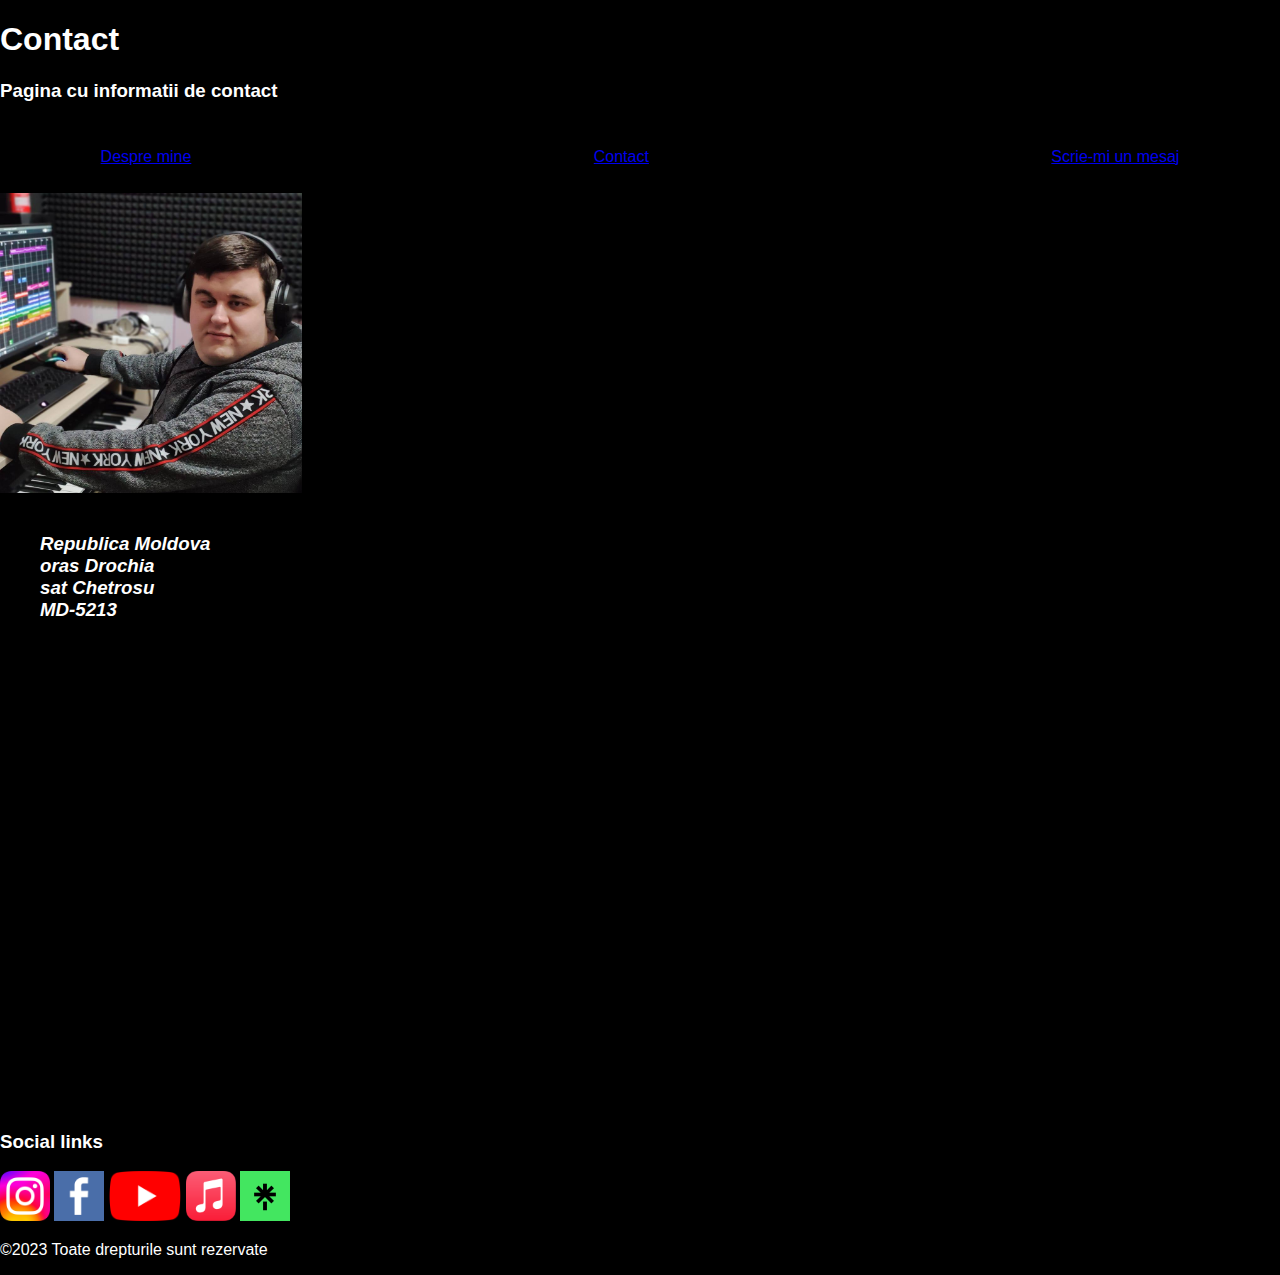
<file: contact.html>
<!DOCTYPE html>
<html lang="ro">
<head>
    <meta charset="UTF-8">
    <meta name="viewport" content="width=device-width, initial-scale=1.0">
    <title>Contact</title>

    <meta name='og:image' content='Content/Images/Icons/music_site-icon.png'>

    <link rel="icon" href="Content/Images/Icons/music_site-icon.png">
    <link rel="preconnect" href="https://fonts.googleapis.com">
    <link rel="preconnect" href="https://fonts.gstatic.com" crossorigin>
    <link href="https://fonts.googleapis.com/css2?family=Noto+Sans:ital,wght@0,100;0,300;0,400;0,500;0,600;0,700;0,800;0,900;1,100;1,200;1,300;1,400;1,500;1,600;1,700;1,800;1,900&display=swap" rel="stylesheet">
    
    <link rel="stylesheet" href="styles.css">
    
</head>

<body>
    <header>

        <h1 id="titlu_paginii">Contact</h1>
        
        <div><h3 id="citat_subtitlu">Pagina cu informatii de contact</h3></div>

    </header>

    <nav>
        <div>
            <a class="menu_option" href="biografie.html">Despre mine</a>
        </div>
        <br>
        <div>
            <a class="menu_option" href="contact.html">Contact</a>
        </div>
        <br>
        <div>
            <a class="menu_option" href="formular de contact.html">Scrie-mi un mesaj</a>
        </div>
    </nav>

    <main>

        <img height="300" src="Content/Images/323772955_n.jpg" alt="Dan Surlaru">
        <br><br>

        <address>
            <blockquote>
                <h3 class="abilitati">
                    Republica Moldova
                    <br>
                    oras Drochia
                    <br>
                    sat Chetrosu
                    <br>
                    MD-5213
                    <br>
                </h3>
            </blockquote>

        </address>

        <br>

        <iframe src="https://www.google.com/maps/embed?pb=!1m17!1m12!1m3!1d633.016861390365!2d27.903218593658703!3d48.07128393972961!2m3!1f0!2f0!3f0!3m2!1i1024!2i768!4f13.1!3m2!1m1!2zNDjCsDA0JzE2LjgiTiAyN8KwNTQnMTMuNiJF!5e1!3m2!1sro!2s!4v1698698345453!5m2!1sro!2s" width="600" height="450" style="border:0;" allowfullscreen="" loading="lazy" referrerpolicy="no-referrer-when-downgrade"></iframe>

    </main>

    <section>
        <h3 id="citat_subtitlu">Social links</h3>
        <a href="https://www.instagram.com/danypromusic/"><img height="50" src="Content/Images/Icons/Instagram-Icon-1.png" alt="instagram"></a>
        <a href="https://www.facebook.com/dan.surlaru.promusic"><img height="50" src="Content/Images/Icons/facebook-icon.png" alt="facebook"></a>
        <a href="https://www.youtube.com/@dansurlaru/featured"><img height="50" src="Content/Images/Icons/Youtube_logo.png" alt="youtube"></a>
        <a href="https://music.apple.com/md/artist/dan-surlaru/1449898549"><img height="50" src="Content/Images/Icons/Apple_Music_icon.svg.png"></a>
        <a href="https://linktr.ee/danypromusic?utm_source=linktree_profile_share&ltsid=41be8717-5ec8-4702-be0e-ae6fd41bd70f"><img height="50" src="Content/Images/Icons/Avatar-Symbol-Canopy.png"></a>
    </section>

    <footer id="footer_style">
        <p id="citat_subtitlu">©2023 Toate drepturile sunt rezervate</p>
    </footer>

</body>
</html>
</file>
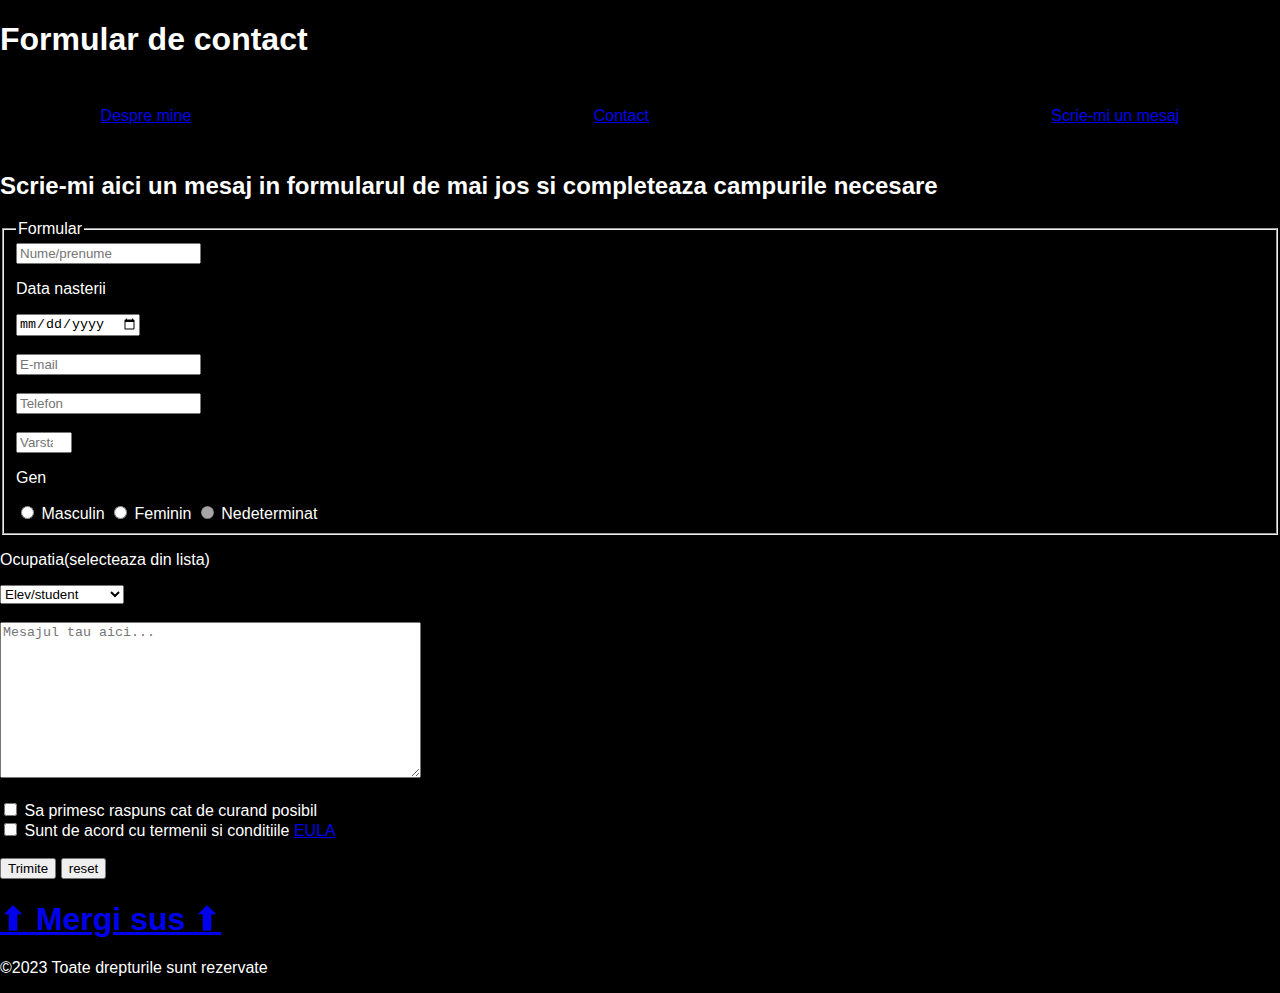
<file: formular de contact.html>
<!DOCTYPE html>
<html lang="RO">
<head>
    <meta charset="UTF-8">
    <meta name="viewport" content="width=, initial-scale=1.0">

    <link rel="icon" href="Content/Images/Icons/music_site-icon.png">
    <link rel="preconnect" href="https://fonts.googleapis.com">
    <link rel="preconnect" href="https://fonts.gstatic.com" crossorigin>
    <link href="https://fonts.googleapis.com/css2?family=Noto+Sans:ital,wght@0,100;0,300;0,400;0,500;0,600;0,700;0,800;0,900;1,100;1,200;1,300;1,400;1,500;1,600;1,700;1,800;1,900&display=swap" rel="stylesheet">
    
    <link rel="stylesheet" href="styles.css">

    <title>Formular de contact</title>
</head>
<body>
    
    <header>

        <h1 id="titlu_paginii">Formular de contact</h1>
        
    </header>

    <nav>
        <div>
            <a class="menu_option" href="biografie.html">Despre mine</a>
        </div>
        <br>
        <div>
            <a class="menu_option" href="contact.html">Contact</a>
        </div>
        <br>
        <div>
            <a class="menu_option" href="formular de contact.html">Scrie-mi un mesaj</a>
        </div>
    </nav>

    <main class="abilitati">

        <p><h2 class="menu_option">Scrie-mi aici un mesaj in formularul de mai jos si completeaza campurile necesare</h2></p>
    
        <form autocomplete="on">
            <fieldset>
                <legend>Formular</legend>
                <input type="text" placeholder="Nume/prenume" required> 
                <br>
                <p>Data nasterii</p>
                <input type="date" placeholder="Data nasterii" required>
                <br><br>
                <input type="email" placeholder="E-mail" required>
                <br><br>
                <input type="tel" placeholder="Telefon" required>
                <br><br>
                <input type="number" placeholder="Varsta" min="10" max="80">
            
                <br>
        
                <p>Gen</p>
                <input name="gender_select" id="gender_male" type="radio">
                <label for="gender_male">Masculin</label>
                <input name="gender_select" id="gender_female" type="radio">
                <label for="gender_female">Feminin</label>
                <input name="gender_select" id="gender_neutral" type="radio" disabled>
                <label for="gender_neutral">Nedeterminat</label>
                
                </fieldset>
    
                <p>Ocupatia(selecteaza din lista)</p>
                <select name="ocupatia" required>
                <option value="ocupatia">Elev/student</option>
                <option value="ocupatia">Liber profesionist</option>
                <option value="ocupatia">Somer</option>
                <option value="ocupatia">Angajat oficial</option>
                <option value="ocupatia">Pensionar</option>
                <option value="ocupatia">Concediu</option>
                </select>
    
                <br><br>
    
                <label for="message"></label>
                <textarea required minlength="50" cols="50" rows="10" name="Scrie mesajul tau aici" id="message" placeholder="Mesajul tau aici..." aria-required="true"></textarea>
                
                <br>
                <br>
    
                <input type="checkbox" id="agree" name="agree" value="accept"> 
                <label for="agree">Sa primesc raspuns cat de curand posibil</label>
                <br>
                <input type="checkbox" id="accept1" name="accept1" value="accept1" required>
                <label for="accept1">Sunt de acord cu termenii si conditiile <a href="https://en.wikipedia.org/wiki/End-user_license_agreement">EULA</a></label>
                <br>
                <br>
                <input type="submit" value="Trimite" name="Send" >
                <input type="reset" value="reset" name="Reset" />
                
        </form>
    </main>

    <footer id="footer_style">

        <h1><a href="#titlu_paginii" id="citat_subtitlu">⬆︎ Mergi sus ⬆︎</a></h1>

        <p id="citat_subtitlu">©2023 Toate drepturile sunt rezervate</p>

    </footer>
</body>
</html>
</file>
<file: styles.css>
body {
    margin: 0;
    padding: 0%;
    background-attachment: fixed;
    background-size: cover;

    font-family: 'Quicksand' , sans-serif;
    }

    html {
    overflow-x: hidden;
    color: rgb(255, 255, 255);
    background-color: black;
    }

    #video-background {
    position: fixed;
    right: 0; 
    bottom: 0;
    min-width: 100%; 
    min-height: 100%;
    width: auto; 
    height: auto;
    z-index: -100;
    }

    .mainSection {
        box-shadow: inset 2000px 0 0 0 rgba(65, 64, 64, 0.5);
        border-color: rgba(0, 0, 0, 1);
        margin-left: 0;
    }

    .container {
        display: flex;
        flex-direction: row;
        align-items: center;
        justify-content: flex-start;
        flex-wrap: wrap;
        align-content: space-around;
        column-gap: 1em;
        row-gap: 2em;       
        padding: 10px 10px 10px 10px;
    }

    .cardContent {
        display: none;
        width: 250px;
        height: 300px;
        /* border: solid 2px snow;
        border-radius: 10px; */
        align-content: center;
        text-align: center;
        padding-top: 10px;
        padding-bottom: 10px;
        cursor: pointer;
    }

    .cardContent:hover {
        transform: scale(1.20);
        transition: all 100ms ease-in ;
        
    }

    nav {
        display: flex;
        justify-content: space-around;
        align-items: center;
        min-height: 8vh;
        background-color: black;

    }

    .logo {
        color: rgb(255, 126, 75);
        text-transform: uppercase;
        letter-spacing: 5px;
        /* font size: 16px; */
    }

    .nav_item {
        display: flex;
        justify-content: space-evenly;
        width: 40%;
        
    }

    .nav_item li {
        list-style: none;
        
    }

    .nav_item a {
        color: rgb(54, 161, 255);
        letter-spacing: 3px;
        font-weight: bolder;
        font-size: 20px;
        text-decoration: none;
        padding-left: 20%;
        padding-right: 20%;
        
    }

    .nav_item a:hover {
        
        color: rgb(251, 251, 251);
        border-bottom: 5px solid;
        padding-bottom: 18px;
        /* transition-duration: 300ms;
        -webkit-transition-duration: 400ms; */
        transition: all .25s ease;
        
    }

    .sect_style {
        display: block;
        padding: 10px 0 10px 0;
        background-color: rgb(121, 121, 121);
        text-align: center;
    }

    .footer_style {
        display: block;

        background-color: black;
        background-repeat: repeat;
        padding: 2%;
        text-align: right;
        margin-right: 30px;
        z-index: auto;
    }

    .link_style {
        color: azure;
    }

    .link_style:hover {
        color: dodgerblue;
    }

    .citatSubtitlu {
        display: block;
        margin-top: 5%;
        margin-left: 5%;
        margin-bottom: 20%;
        text-align: end;
        font-size: larger;
    }

    #load {
        border: solid black;
        border-radius: 20px;
        padding: 15px 15px 15px 15px;
        background-color: chocolate;
        color: aliceblue;
        margin: 5%;
        cursor: pointer;
    }
</file>
